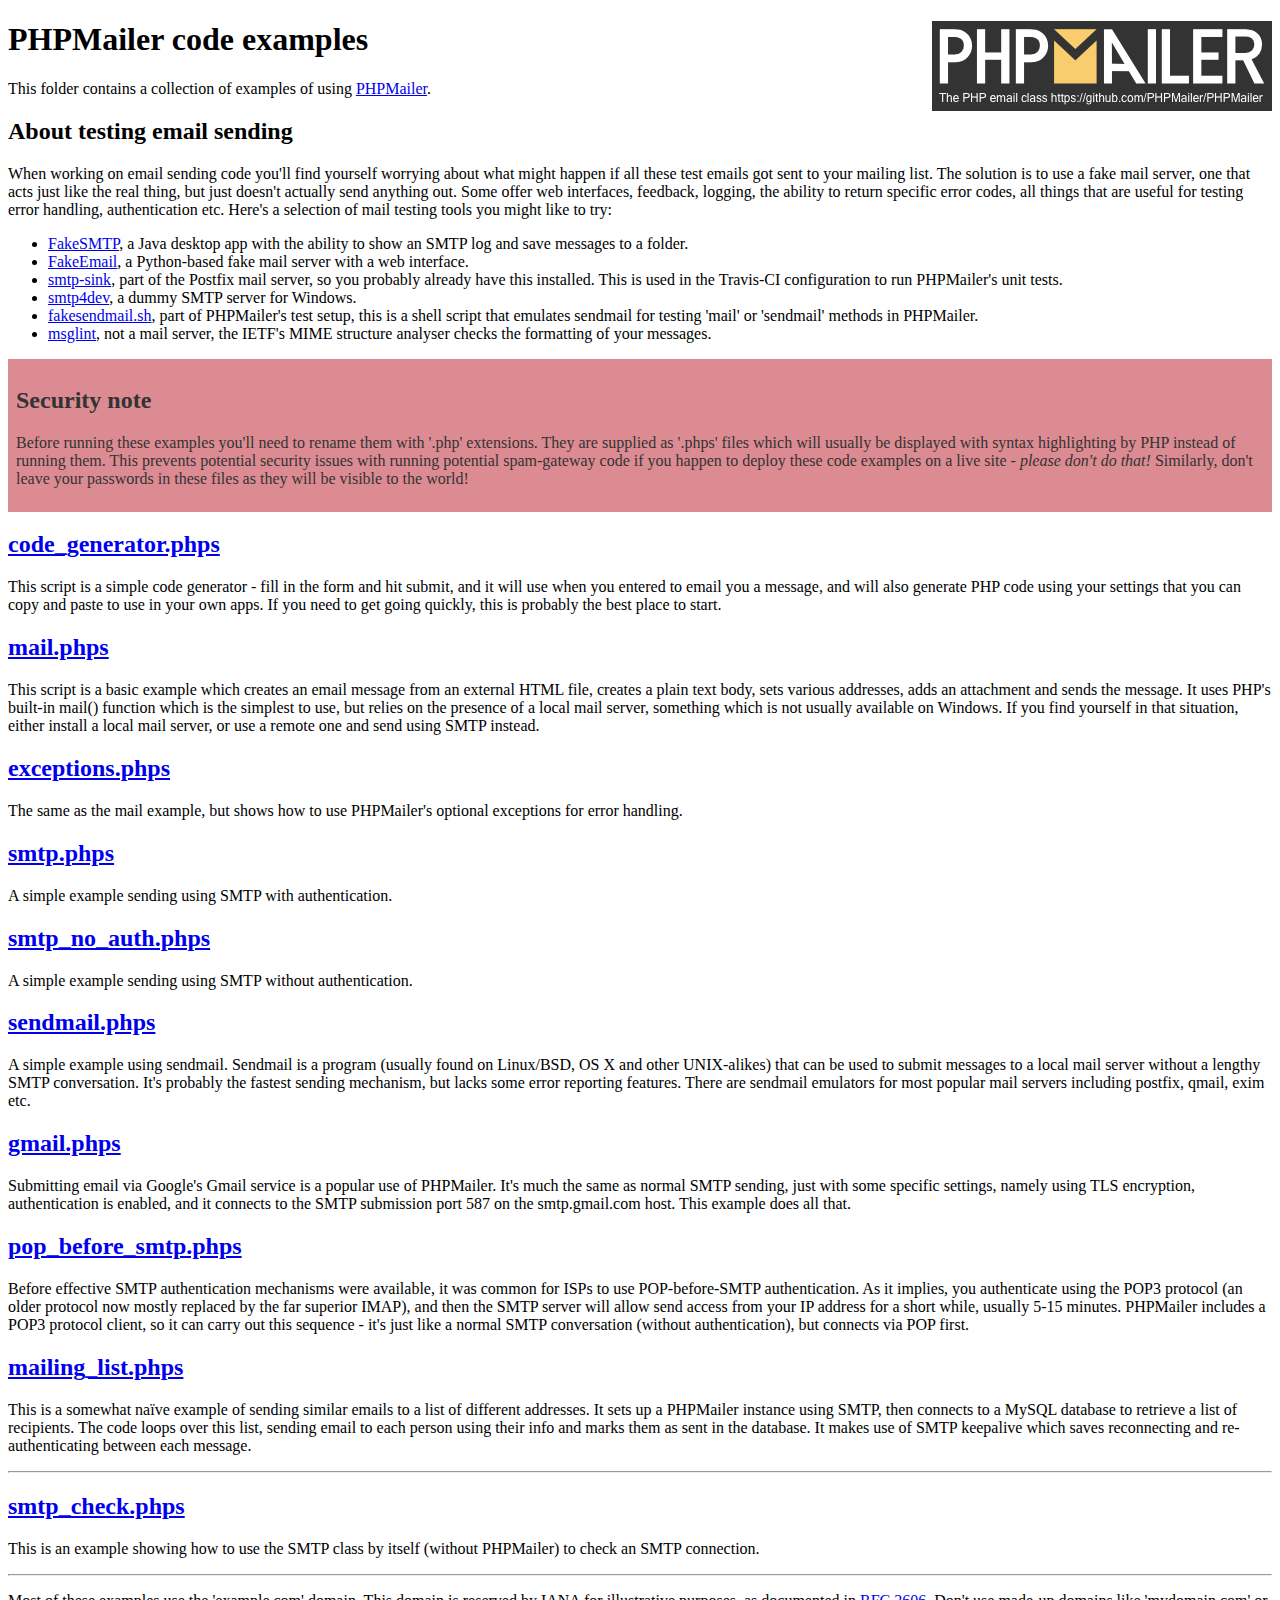
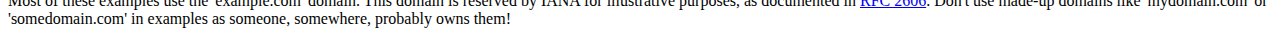
<file: php_mailer/phpmailer/PHPMailer/examples/index.html>
<!DOCTYPE html>
<html>
<head>
	<meta charset="UTF-8">
	<title>PHPMailer Examples</title>
</head>
<body>
<h1>PHPMailer code examples<a href="https://github.com/PHPMailer/PHPMailer"><img src="images/phpmailer.png" style="float:right; border:0;" alt="PHPMailer logo"></a></h1>
<p>This folder contains a collection of examples of using <a href="https://github.com/PHPMailer/PHPMailer">PHPMailer</a>.</p>
<h2>About testing email sending</h2>
<p>When working on email sending code you'll find yourself worrying about what might happen if all these test emails got sent to your mailing list. The solution is to use a fake mail server, one that acts just like the real thing, but just doesn't actually send anything out. Some offer web interfaces, feedback, logging, the ability to return specific error codes, all things that are useful for testing error handling, authentication etc. Here's a selection of mail testing tools you might like to try:</p>
<ul>
  <li><a href="https://github.com/Nilhcem/FakeSMTP">FakeSMTP</a>, a Java desktop app with the ability to show an SMTP log and save messages to a folder. </li>
  <li><a href="https://github.com/isotoma/FakeEmail">FakeEmail</a>, a Python-based fake mail server with a web interface.</li>
  <li><a href="http://www.postfix.org/smtp-sink.1.html">smtp-sink</a>, part of the Postfix mail server, so you probably already have this installed. This is used in the Travis-CI configuration to run PHPMailer's unit tests.</li>
  <li><a href="http://smtp4dev.codeplex.com">smtp4dev</a>, a dummy SMTP server for Windows.</li>
  <li><a href="https://github.com/PHPMailer/PHPMailer/blob/master/test/fakesendmail.sh">fakesendmail.sh</a>, part of PHPMailer's test setup, this is a shell script that emulates sendmail for testing 'mail' or 'sendmail' methods in PHPMailer.</li>
  <li><a href="http://tools.ietf.org/tools/msglint/">msglint</a>, not a mail server, the IETF's MIME structure analyser checks the formatting of your messages.</li>
</ul>
<div style="padding: 8px; color: #333333; background-color: #dc8b92">
<h2>Security note</h2>
<p>Before running these examples you'll need to rename them with '.php' extensions. They are supplied as '.phps' files which will usually be displayed with syntax highlighting by PHP instead of running them. This prevents potential security issues with running potential spam-gateway code if you happen to deploy these code examples on a live site - <em>please don't do that!</em> Similarly, don't leave your passwords in these files as they will be visible to the world!</p>
</div>
<h2><a href="code_generator.phps">code_generator.phps</a></h2>
<p>This script is a simple code generator - fill in the form and hit submit, and it will use when you entered to email you a message, and will also generate PHP code using your settings that you can copy and paste to use in your own apps. If you need to get going quickly, this is probably the best place to start.</p>
<h2><a href="mail.phps">mail.phps</a></h2>
<p>This script is a basic example which creates an email message from an external HTML file, creates a plain text body, sets various addresses, adds an attachment and sends the message. It uses PHP's built-in mail() function which is the simplest to use, but relies on the presence of a local mail server, something which is not usually available on Windows. If you find yourself in that situation, either install a local mail server, or use a remote one and send using SMTP instead.</p>
<h2><a href="exceptions.phps">exceptions.phps</a></h2>
<p>The same as the mail example, but shows how to use PHPMailer's optional exceptions for error handling.</p>
<h2><a href="smtp.phps">smtp.phps</a></h2>
<p>A simple example sending using SMTP with authentication.</p>
<h2><a href="smtp_no_auth.phps">smtp_no_auth.phps</a></h2>
<p>A simple example sending using SMTP without authentication.</p>
<h2><a href="sendmail.phps">sendmail.phps</a></h2>
<p>A simple example using sendmail. Sendmail is a program (usually found on Linux/BSD, OS X and other UNIX-alikes) that can be used to submit messages to a local mail server without a lengthy SMTP conversation. It's probably the fastest sending mechanism, but lacks some error reporting features. There are sendmail emulators for most popular mail servers including postfix, qmail, exim etc.</p>
<h2><a href="gmail.phps">gmail.phps</a></h2>
<p>Submitting email via Google's Gmail service is a popular use of PHPMailer. It's much the same as normal SMTP sending, just with some specific settings, namely using TLS encryption, authentication is enabled, and it connects to the SMTP submission port 587 on the smtp.gmail.com host. This example does all that.</p>
<h2><a href="pop_before_smtp.phps">pop_before_smtp.phps</a></h2>
<p>Before effective SMTP authentication mechanisms were available, it was common for ISPs to use POP-before-SMTP authentication. As it implies, you authenticate using the POP3 protocol (an older protocol now mostly replaced by the far superior IMAP), and then the SMTP server will allow send access from your IP address for a short while, usually 5-15 minutes. PHPMailer includes a POP3 protocol client, so it can carry out this sequence - it's just like a normal SMTP conversation (without authentication), but connects via POP first.</p>
<h2><a href="mailing_list.phps">mailing_list.phps</a></h2>
<p>This is a somewhat naïve example of sending similar emails to a list of different addresses. It sets up a PHPMailer instance using SMTP, then connects to a MySQL database to retrieve a list of recipients. The code loops over this list, sending email to each person using their info and marks them as sent in the database. It makes use of SMTP keepalive which saves reconnecting and re-authenticating between each message.</p>
<hr>
<h2><a href="smtp_check.phps">smtp_check.phps</a></h2>
<p>This is an example showing how to use the SMTP class by itself (without PHPMailer) to check an SMTP connection.</p>
<hr>
<p>Most of these examples use the 'example.com' domain. This domain is reserved by IANA for illustrative purposes, as documented in <a href="http://tools.ietf.org/html/rfc2606">RFC 2606</a>. Don't use made-up domains like 'mydomain.com' or 'somedomain.com' in examples as someone, somewhere, probably owns them!</p>
</body>
</html>
</file>
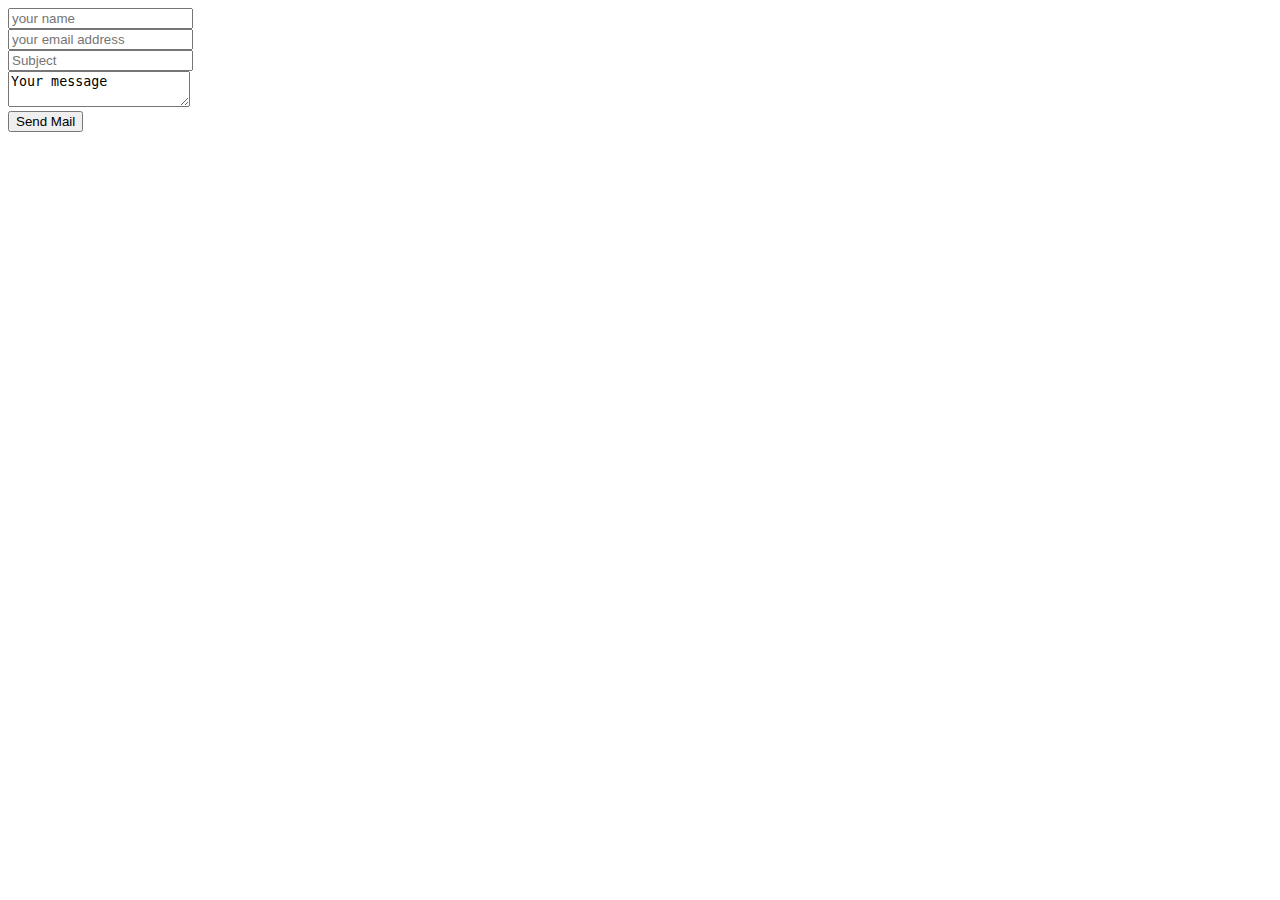
<file: mail_sender.html>
<!DOCTYPE html>
<html>
<head>
	<title></title>
</head>
<body>
	<form method="post" action="./php_mailer/mail_handler.php">
		<input name="name" placeholder="your name"><br>
		<input name="email" placeholder="your email address"><br>
		<input name="subject" placeholder="Subject"><br>
		<textarea name="body">
Your message
		</textarea><br>
		<button type="submit" name="submit" value="submit">Send Mail</button>
	</form>
</body>
</html>
</file>
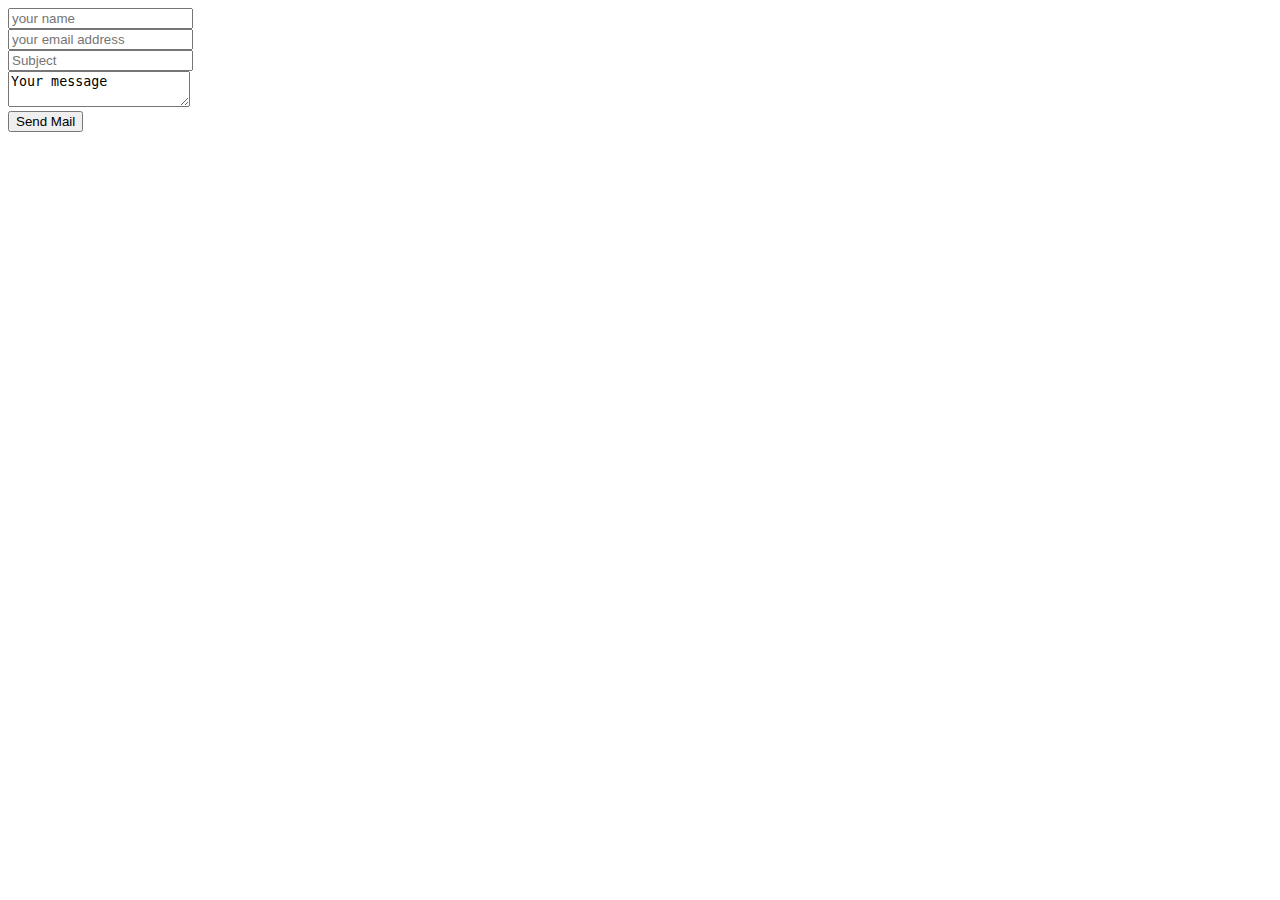
<file: php_mailer/mail_sender.html>
<!DOCTYPE html>
<html>
<head>
	<title></title>
</head>
<body>
	<form method="post" action="mail_handler.php">
		<input name="name" placeholder="your name"><br>
		<input name="email" placeholder="your email address"><br>
		<input name="subject" placeholder="Subject"><br>
		<textarea name="body">
Your message
		</textarea><br>
		<button type="submit" name="submit" value="submit">Send Mail</button>
	</form>
</body>
</html>
</file>
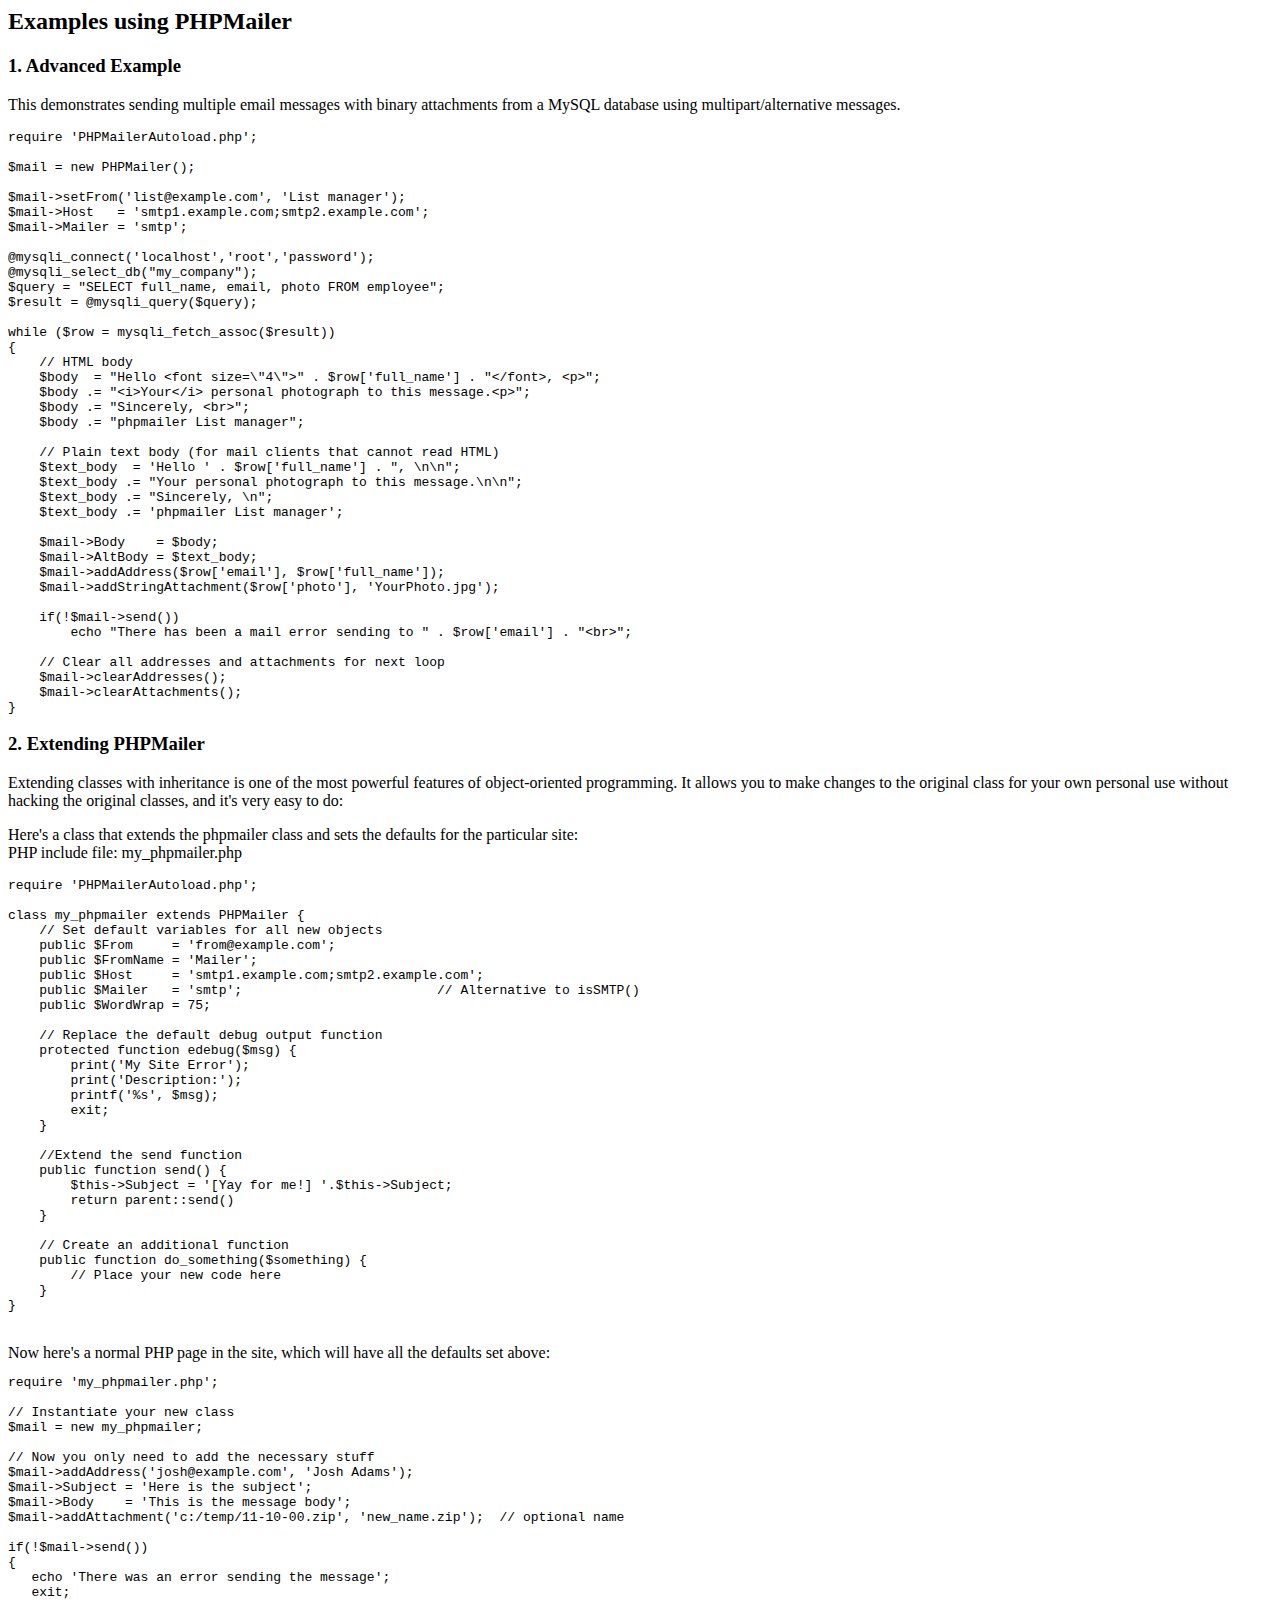
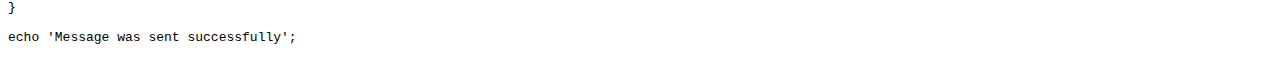
<file: php_mailer/phpmailer/PHPMailer/docs/extending.html>
<html>
<head>
    <title>Examples using phpmailer</title>
</head>

<body>

    <h2>Examples using PHPMailer</h2>

    <h3>1. Advanced Example</h3>
    <p>

        This demonstrates sending multiple email messages with binary attachments
        from a MySQL database using multipart/alternative messages.<p>

    <pre>
require 'PHPMailerAutoload.php';

$mail = new PHPMailer();

$mail->setFrom('list@example.com', 'List manager');
$mail->Host   = 'smtp1.example.com;smtp2.example.com';
$mail->Mailer = 'smtp';

@mysqli_connect('localhost','root','password');
@mysqli_select_db("my_company");
$query = "SELECT full_name, email, photo FROM employee";
$result = @mysqli_query($query);

while ($row = mysqli_fetch_assoc($result))
{
    // HTML body
    $body  = "Hello &lt;font size=\"4\"&gt;" . $row['full_name'] . "&lt;/font&gt;, &lt;p&gt;";
    $body .= "&lt;i&gt;Your&lt;/i&gt; personal photograph to this message.&lt;p&gt;";
    $body .= "Sincerely, &lt;br&gt;";
    $body .= "phpmailer List manager";

    // Plain text body (for mail clients that cannot read HTML)
    $text_body  = 'Hello ' . $row['full_name'] . ", \n\n";
    $text_body .= "Your personal photograph to this message.\n\n";
    $text_body .= "Sincerely, \n";
    $text_body .= 'phpmailer List manager';

    $mail->Body    = $body;
    $mail->AltBody = $text_body;
    $mail->addAddress($row['email'], $row['full_name']);
    $mail->addStringAttachment($row['photo'], 'YourPhoto.jpg');

    if(!$mail->send())
        echo "There has been a mail error sending to " . $row['email'] . "&lt;br&gt;";

    // Clear all addresses and attachments for next loop
    $mail->clearAddresses();
    $mail->clearAttachments();
}
</pre>
    <p>

    <h3>2. Extending PHPMailer</h3>
    <p>

        Extending classes with inheritance is one of the most
        powerful features of object-oriented programming. It allows you to make changes to the
        original class for your own personal use without hacking the original
        classes, and it's very easy to do:

    <p>
        Here's a class that extends the phpmailer class and sets the defaults
        for the particular site:<br>
        PHP include file: my_phpmailer.php
    <p>

    <pre>
require 'PHPMailerAutoload.php';

class my_phpmailer extends PHPMailer {
    // Set default variables for all new objects
    public $From     = 'from@example.com';
    public $FromName = 'Mailer';
    public $Host     = 'smtp1.example.com;smtp2.example.com';
    public $Mailer   = 'smtp';                         // Alternative to isSMTP()
    public $WordWrap = 75;

    // Replace the default debug output function
    protected function edebug($msg) {
        print('My Site Error');
        print('Description:');
        printf('%s', $msg);
        exit;
    }

    //Extend the send function
    public function send() {
        $this->Subject = '[Yay for me!] '.$this->Subject;
        return parent::send()
    }

    // Create an additional function
    public function do_something($something) {
        // Place your new code here
    }
}
</pre>
    <br>
    Now here's a normal PHP page in the site, which will have all the defaults set above:<br>

    <pre>
require 'my_phpmailer.php';

// Instantiate your new class
$mail = new my_phpmailer;

// Now you only need to add the necessary stuff
$mail->addAddress('josh@example.com', 'Josh Adams');
$mail->Subject = 'Here is the subject';
$mail->Body    = 'This is the message body';
$mail->addAttachment('c:/temp/11-10-00.zip', 'new_name.zip');  // optional name

if(!$mail->send())
{
   echo 'There was an error sending the message';
   exit;
}

echo 'Message was sent successfully';
</pre>
</body>
</html>
</file>
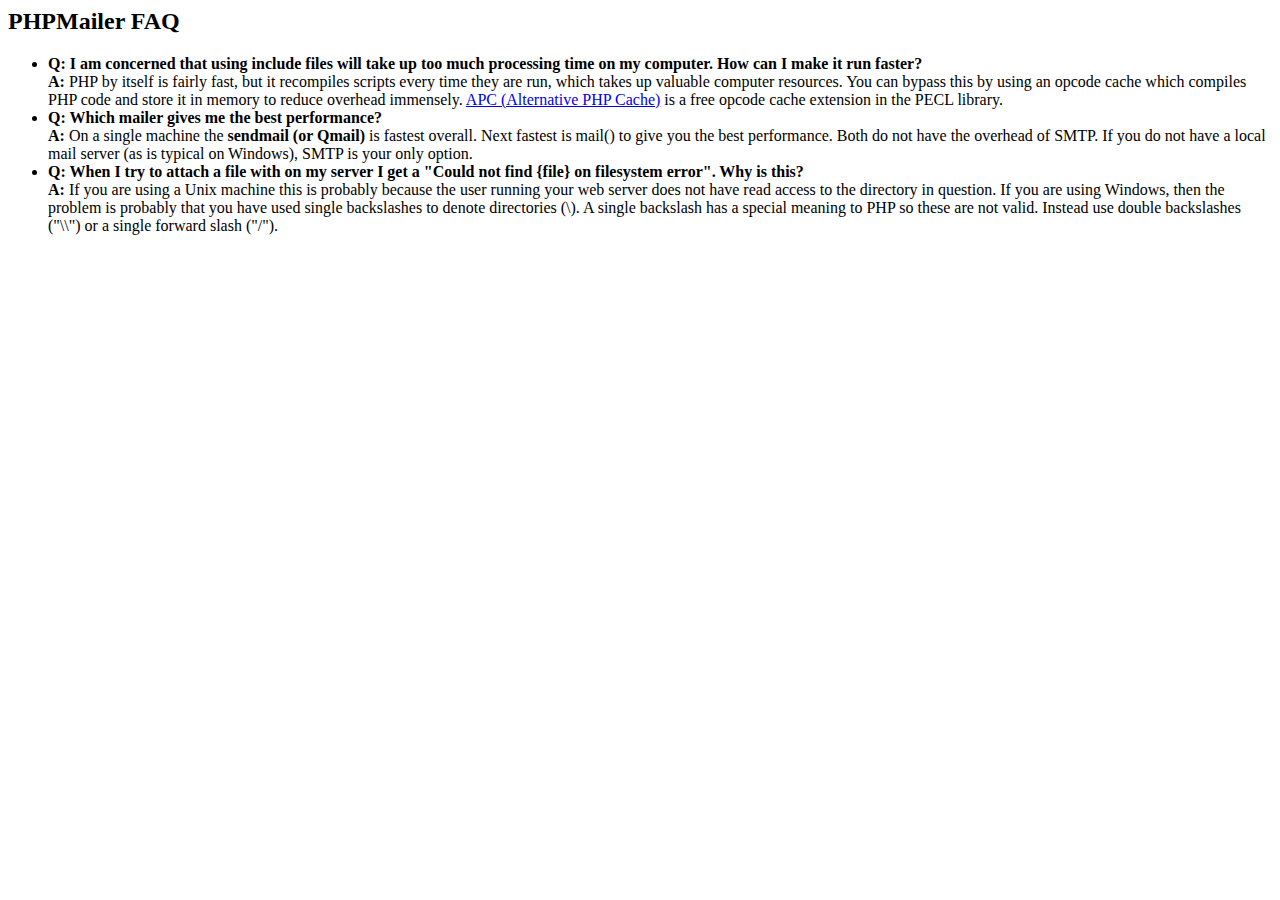
<file: php_mailer/phpmailer/PHPMailer/docs/faq.html>
<html>
<head>
    <title>PHPMailer FAQ</title>
</head>
<body>
    <h2>PHPMailer FAQ</h2>
    <ul>
        <li><strong>Q: I am concerned that using include files will take up too much
            processing time on my computer. How can I make it run faster?</strong><br>
            <strong>A:</strong> PHP by itself is fairly fast, but it recompiles scripts every time they are run, which takes up valuable
            computer resources. You can bypass this by using an opcode cache which compiles
            PHP code and store it in memory to reduce overhead immensely. <a href="http://www.php.net/apc/">APC
                (Alternative PHP Cache)</a> is a free opcode cache extension in the PECL library.</li>
        <li><strong>Q: Which mailer gives me the best performance?</strong><br>
            <strong>A:</strong> On a single machine the <strong>sendmail (or Qmail)</strong> is fastest overall.
            Next fastest is mail() to give you the best performance. Both do not have the overhead of SMTP.
            If you do not have a local mail server (as is typical on Windows), SMTP is your only option.</li>
        <li><strong>Q: When I try to attach a file with on my server I get a
            "Could not find {file} on filesystem error". Why is this?</strong><br>
            <strong>A:</strong> If you are using a Unix machine this is probably because the user
            running your web server does not have read access to the directory in question. If you are using Windows,
            then the problem is probably that you have used single backslashes to denote directories (\).
            A single backslash has a special meaning to PHP so these are not
            valid. Instead use double backslashes ("\\") or a single forward
            slash ("/").</li>
    </ul>
</body>
</html>
</file>
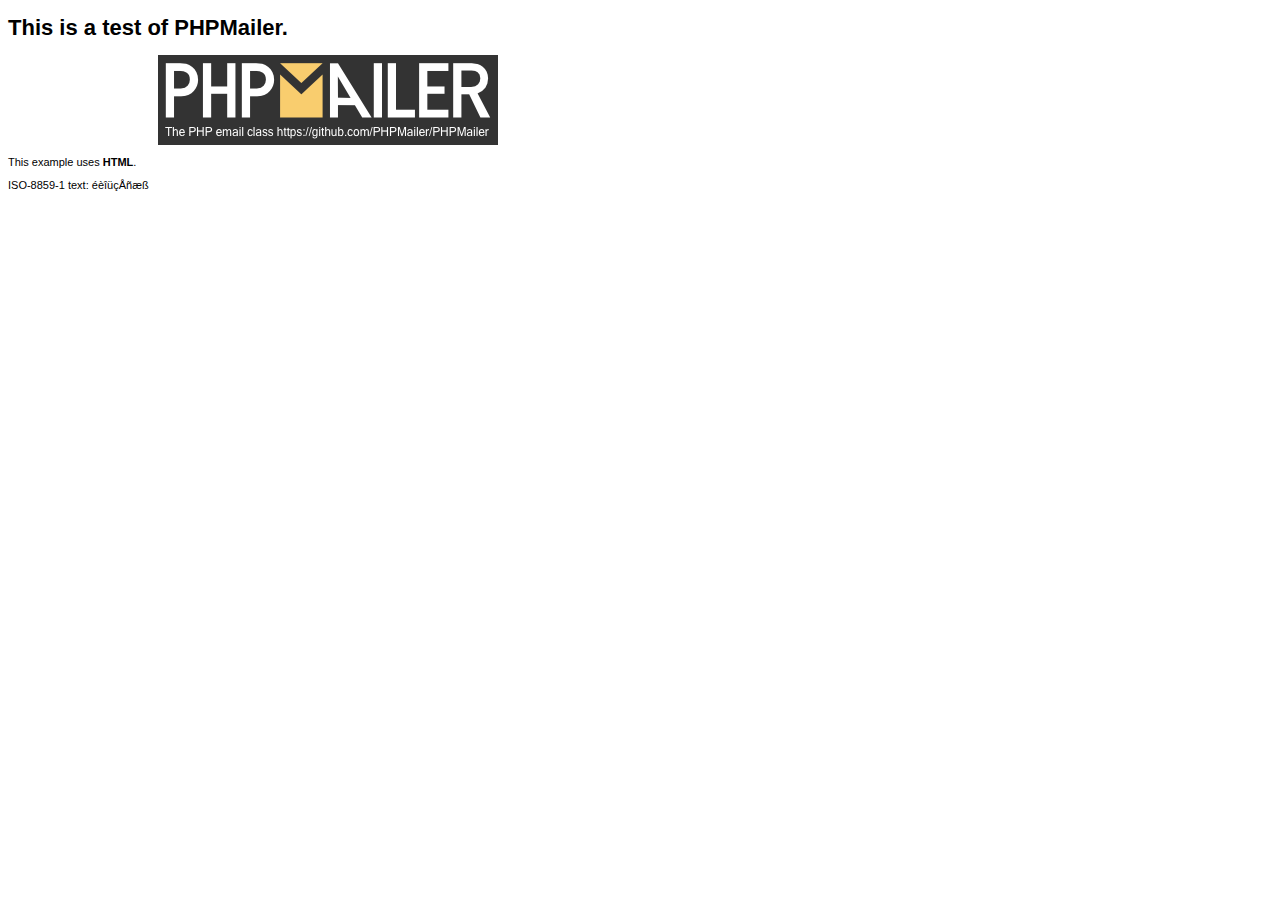
<file: php_mailer/phpmailer/PHPMailer/examples/contents.html>
<!DOCTYPE HTML PUBLIC "-//W3C//DTD HTML 4.01 Transitional//EN" "http://www.w3.org/TR/html4/loose.dtd">
<html>
<head>
  <meta http-equiv="Content-Type" content="text/html; charset=iso-8859-1">
  <title>PHPMailer Test</title>
</head>
<body>
<div style="width: 640px; font-family: Arial, Helvetica, sans-serif; font-size: 11px;">
  <h1>This is a test of PHPMailer.</h1>
  <div align="center">
    <a href="https://github.com/PHPMailer/PHPMailer/"><img src="images/phpmailer.png" height="90" width="340" alt="PHPMailer rocks"></a>
  </div>
  <p>This example uses <strong>HTML</strong>.</p>
  <p>ISO-8859-1 text: ���������</p>
</div>
</body>
</html>
</file>
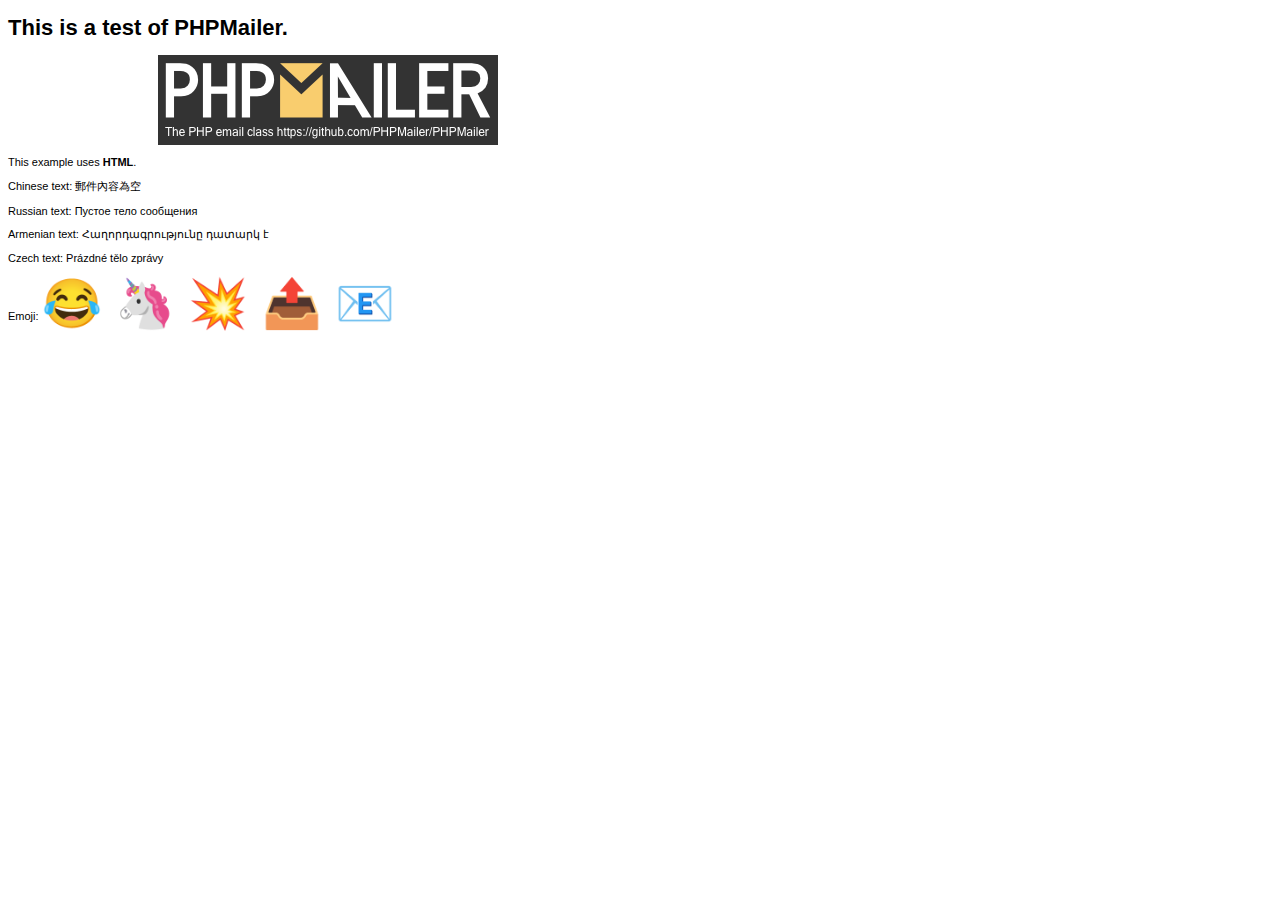
<file: php_mailer/phpmailer/PHPMailer/examples/contentsutf8.html>
<!DOCTYPE HTML PUBLIC "-//W3C//DTD HTML 4.01 Transitional//EN" "http://www.w3.org/TR/html4/loose.dtd">
<html>
<head>
  <meta http-equiv="Content-Type" content="text/html; charset=utf-8">
  <title>PHPMailer Test</title>
</head>
<body>
<div style="width: 640px; font-family: Arial, Helvetica, sans-serif; font-size: 11px;">
  <h1>This is a test of PHPMailer.</h1>
  <div align="center">
    <a href="https://github.com/PHPMailer/PHPMailer/"><img src="images/phpmailer.png" height="90" width="340" alt="PHPMailer rocks"></a>
  </div>
  <p>This example uses <strong>HTML</strong>.</p>
  <p>Chinese text: 郵件內容為空</p>
  <p>Russian text: Пустое тело сообщения</p>
  <p>Armenian text: Հաղորդագրությունը դատարկ է</p>
  <p>Czech text: Prázdné tělo zprávy</p>
  <p>Emoji: <span style="font-size: 48px">😂 🦄 💥 📤 📧</span></p>
</div>
</body>
</html>
</file>
